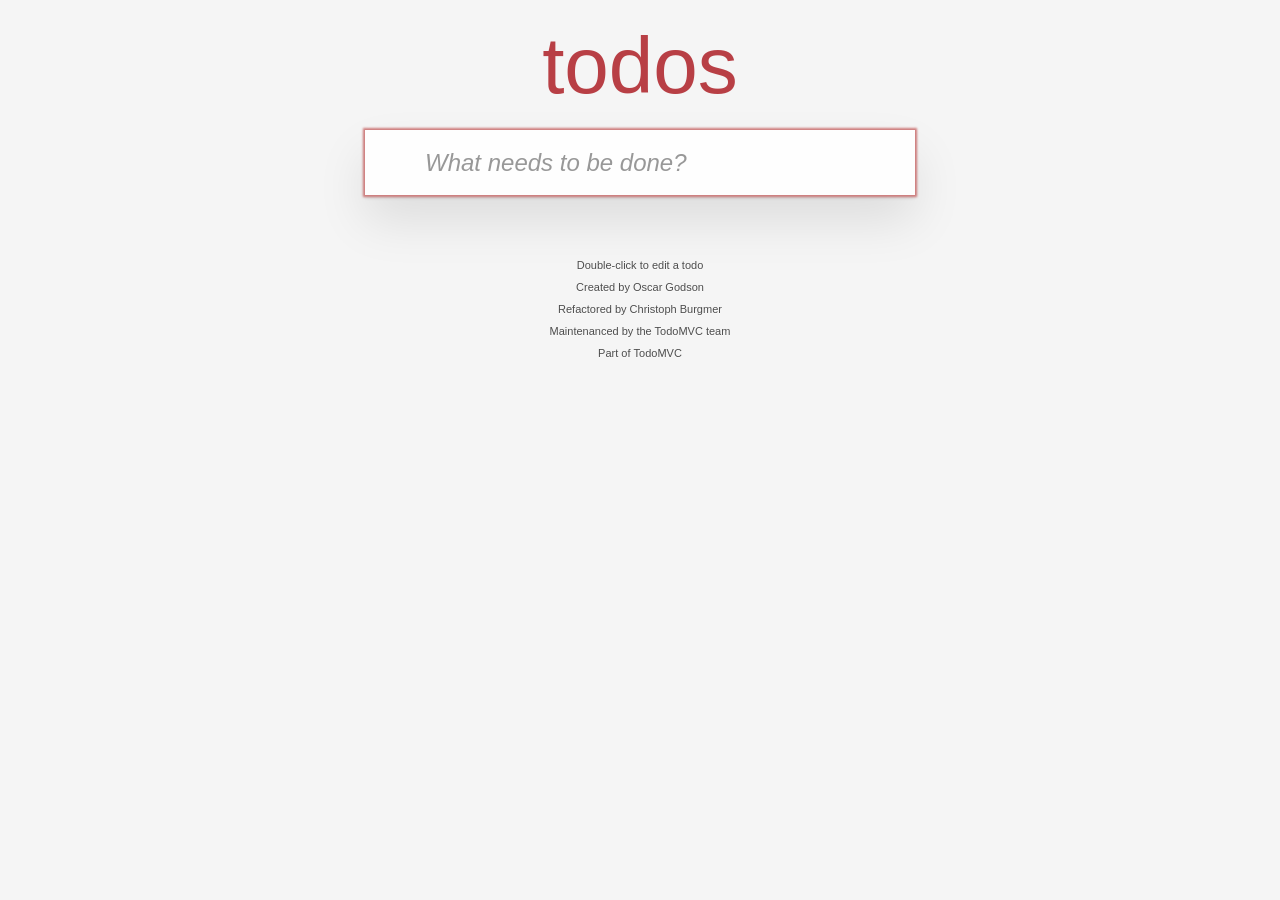
<file: apps/todomvc/index.html>
<!DOCTYPE html>
<html lang="en" data-framework="javascript-es5">
    <head>
        <meta charset="UTF-8" />
        <meta name="description" content="A TodoMVC written with JavaScript es5 features." />
        <meta name="viewport" content="width=device-width, initial-scale=1.0" />
        <meta http-equiv="X-UA-Compatible" content="ie=edge" />
        <title>TodoMVC: JavaScript Es5</title>
        <link rel="stylesheet" href="base.css" />
        <link rel="stylesheet" href="index.css" />
    </head>
    <body>
        <section class="todoapp">
            <header class="header">
                <h1>todos</h1>
                <input class="new-todo" placeholder="What needs to be done?" autofocus />
            </header>
            <main class="main">
                <div class="toggle-all-container">
                    <input class="toggle-all" type="checkbox" />
                    <label class="toggle-all-label" for="toggle-all">Mark all as complete</label>
                </div>
                <ul class="todo-list"></ul>
            </main>
            <footer class="footer">
                <span class="todo-count"></span>
                <ul class="filters">
                    <li>
                        <a href="#/" class="selected">All</a>
                    </li>
                    <li>
                        <a href="#/active">Active</a>
                    </li>
                    <li>
                        <a href="#/completed">Completed</a>
                    </li>
                </ul>
                <button class="clear-completed">Clear completed</button>
            </footer>
        </section>
        <footer class="info">
			<p>Double-click to edit a todo</p>
			<p>Created by <a href="http://twitter.com/oscargodson">Oscar Godson</a></p>
			<p>Refactored by <a href="https://github.com/cburgmer">Christoph Burgmer</a></p>
            <p>Maintenanced by the TodoMVC team</p>
			<p>Part of <a href="http://todomvc.com">TodoMVC</a></p>
		</footer>
        <script src="helpers.js"></script>
        <script src="store.js"></script>
        <script src="model.js"></script>
        <script src="template.js"></script>
        <script src="view.js"></script>
        <script src="controller.js"></script>
        <script src="app.js"></script>
    </body>
</html>
</file>
<file: apps/todomvc/base.css>
hr {
	margin: 20px 0;
	border: 0;
	border-top: 1px dashed #c5c5c5;
	border-bottom: 1px dashed #f7f7f7;
}

.learn a {
	font-weight: normal;
	text-decoration: none;
	color: #b83f45;
}

.learn a:hover {
	text-decoration: underline;
	color: #787e7e;
}

.learn h3,
.learn h4,
.learn h5 {
	margin: 10px 0;
	font-weight: 500;
	line-height: 1.2;
	color: #000;
}

.learn h3 {
	font-size: 24px;
}

.learn h4 {
	font-size: 18px;
}

.learn h5 {
	margin-bottom: 0;
	font-size: 14px;
}

.learn ul {
	padding: 0;
	margin: 0 0 30px 25px;
}

.learn li {
	line-height: 20px;
}

.learn p {
	font-size: 15px;
	font-weight: 300;
	line-height: 1.3;
	margin-top: 0;
	margin-bottom: 0;
}

#issue-count {
	display: none;
}

.quote {
	border: none;
	margin: 20px 0 60px 0;
}

.quote p {
	font-style: italic;
}

.quote p:before {
	content: '“';
	font-size: 50px;
	opacity: .15;
	position: absolute;
	top: -20px;
	left: 3px;
}

.quote p:after {
	content: '”';
	font-size: 50px;
	opacity: .15;
	position: absolute;
	bottom: -42px;
	right: 3px;
}

.quote footer {
	position: absolute;
	bottom: -40px;
	right: 0;
}

.quote footer img {
	border-radius: 3px;
}

.quote footer a {
	margin-left: 5px;
	vertical-align: middle;
}

.speech-bubble {
	position: relative;
	padding: 10px;
	background: rgba(0, 0, 0, .04);
	border-radius: 5px;
}

.speech-bubble:after {
	content: '';
	position: absolute;
	top: 100%;
	right: 30px;
	border: 13px solid transparent;
	border-top-color: rgba(0, 0, 0, .04);
}

.learn-bar > .learn {
	position: absolute;
	width: 272px;
	top: 8px;
	left: -300px;
	padding: 10px;
	border-radius: 5px;
	background-color: rgba(255, 255, 255, .6);
	transition-property: left;
	transition-duration: 500ms;
}

@media (min-width: 899px) {
	.learn-bar {
		width: auto;
		padding-left: 300px;
	}

	.learn-bar > .learn {
		left: 8px;
	}
}
</file>
<file: apps/todomvc/index.css>
@charset "utf-8";

html,
body {
	margin: 0;
	padding: 0;
}

button {
	margin: 0;
	padding: 0;
	border: 0;
	background: none;
	font-size: 100%;
	vertical-align: baseline;
	font-family: inherit;
	font-weight: inherit;
	color: inherit;
	-webkit-appearance: none;
	appearance: none;
	-webkit-font-smoothing: antialiased;
	-moz-osx-font-smoothing: grayscale;
}

body {
	font: 14px 'Helvetica Neue', Helvetica, Arial, sans-serif;
	line-height: 1.4em;
	background: #f5f5f5;
	color: #111111;
	min-width: 230px;
	max-width: 550px;
	margin: 0 auto;
	-webkit-font-smoothing: antialiased;
	-moz-osx-font-smoothing: grayscale;
	font-weight: 300;
}

.hidden {
	display: none;
}

.todoapp {
	background: #fff;
	margin: 130px 0 40px 0;
	position: relative;
	box-shadow: 0 2px 4px 0 rgba(0, 0, 0, 0.2),
	            0 25px 50px 0 rgba(0, 0, 0, 0.1);
}

.todoapp input::-webkit-input-placeholder {
	font-style: italic;
	font-weight: 400;
	color: rgba(0, 0, 0, 0.4);
}

.todoapp input::-moz-placeholder {
	font-style: italic;
	font-weight: 400;
	color: rgba(0, 0, 0, 0.4);
}

.todoapp input::input-placeholder {
	font-style: italic;
	font-weight: 400;
	color: rgba(0, 0, 0, 0.4);
}

.todoapp h1 {
	position: absolute;
	top: -140px;
	width: 100%;
	font-size: 80px;
	font-weight: 200;
	text-align: center;
	color: #b83f45;
	-webkit-text-rendering: optimizeLegibility;
	-moz-text-rendering: optimizeLegibility;
	text-rendering: optimizeLegibility;
}

.new-todo,
.edit {
	position: relative;
	margin: 0;
	width: 100%;
	font-size: 24px;
	font-family: inherit;
	font-weight: inherit;
	line-height: 1.4em;
	color: inherit;
	padding: 6px;
	border: 1px solid #999;
	box-shadow: inset 0 -1px 5px 0 rgba(0, 0, 0, 0.2);
	box-sizing: border-box;
	-webkit-font-smoothing: antialiased;
	-moz-osx-font-smoothing: grayscale;
}

.new-todo {
	padding: 16px 16px 16px 60px;
	height: 65px;
	border: none;
	background: rgba(0, 0, 0, 0.003);
	box-shadow: inset 0 -2px 1px rgba(0,0,0,0.03);
}

.main {
	position: relative;
	z-index: 2;
	border-top: 1px solid #e6e6e6;
}

.toggle-all {
	width: 1px;
	height: 1px;
	border: none; /* Mobile Safari */
	opacity: 0;
	position: absolute;
	right: 100%;
	bottom: 100%;
}

.toggle-all + label {
	display: flex;
	align-items: center;
	justify-content: center;
	width: 45px;
	height: 65px;
	font-size: 0;
	position: absolute;
	top: -65px;
	left: -0;
}

.toggle-all + label:before {
	content: '❯';
	display: inline-block;
	font-size: 22px;
	color: #949494;
	padding: 10px 27px 10px 27px;
	-webkit-transform: rotate(90deg);
	transform: rotate(90deg);
}

.toggle-all:checked + label:before {
	color: #484848;
}

.todo-list {
	margin: 0;
	padding: 0;
	list-style: none;
}

.todo-list li {
	position: relative;
	font-size: 24px;
	border-bottom: 1px solid #ededed;
}

.todo-list li:last-child {
	border-bottom: none;
}

.todo-list li.editing {
	border-bottom: none;
	padding: 0;
}

.todo-list li.editing .edit {
	display: block;
	width: calc(100% - 43px);
	padding: 12px 16px;
	margin: 0 0 0 43px;
}

.todo-list li.editing .view {
	display: none;
}

.todo-list li .toggle {
	text-align: center;
	width: 40px;
	/* auto, since non-WebKit browsers doesn't support input styling */
	height: auto;
	position: absolute;
	top: 0;
	bottom: 0;
	margin: auto 0;
	border: none; /* Mobile Safari */
	-webkit-appearance: none;
	appearance: none;
}

.todo-list li .toggle {
	opacity: 0;
}

.todo-list li .toggle + label {
	/*
		Firefox requires `#` to be escaped - https://bugzilla.mozilla.org/show_bug.cgi?id=922433
		IE and Edge requires *everything* to be escaped to render, so we do that instead of just the `#` - https://developer.microsoft.com/en-us/microsoft-edge/platform/issues/7157459/
	*/
	background-image: url('data:image/svg+xml;utf8,%3Csvg%20xmlns%3D%22http%3A//www.w3.org/2000/svg%22%20width%3D%2240%22%20height%3D%2240%22%20viewBox%3D%22-10%20-18%20100%20135%22%3E%3Ccircle%20cx%3D%2250%22%20cy%3D%2250%22%20r%3D%2250%22%20fill%3D%22none%22%20stroke%3D%22%23949494%22%20stroke-width%3D%223%22/%3E%3C/svg%3E');
	background-repeat: no-repeat;
	background-position: center left;
}

.todo-list li .toggle:checked + label {
	background-image: url('data:image/svg+xml;utf8,%3Csvg%20xmlns%3D%22http%3A%2F%2Fwww.w3.org%2F2000%2Fsvg%22%20width%3D%2240%22%20height%3D%2240%22%20viewBox%3D%22-10%20-18%20100%20135%22%3E%3Ccircle%20cx%3D%2250%22%20cy%3D%2250%22%20r%3D%2250%22%20fill%3D%22none%22%20stroke%3D%22%2359A193%22%20stroke-width%3D%223%22%2F%3E%3Cpath%20fill%3D%22%233EA390%22%20d%3D%22M72%2025L42%2071%2027%2056l-4%204%2020%2020%2034-52z%22%2F%3E%3C%2Fsvg%3E');
}

.todo-list li label {
	word-break: break-all;
	padding: 15px 15px 15px 60px;
	display: block;
	line-height: 1.2;
	transition: color 0.4s;
	font-weight: 400;
	color: #484848;
}

.todo-list li.completed label {
	color: #949494;
	text-decoration: line-through;
}

.todo-list li .destroy {
	display: none;
	position: absolute;
	top: 0;
	right: 10px;
	bottom: 0;
	width: 40px;
	height: 40px;
	margin: auto 0;
	font-size: 30px;
	color: #949494;
	transition: color 0.2s ease-out;
}

.todo-list li .destroy:hover,
.todo-list li .destroy:focus {
	color: #C18585;
}

.todo-list li .destroy:after {
	content: '×';
	display: block;
	height: 100%;
	line-height: 1.1;
}

.todo-list li:hover .destroy {
	display: block;
}

.todo-list li .edit {
	display: none;
}

.todo-list li.editing:last-child {
	margin-bottom: -1px;
}

.footer {
	padding: 10px 15px;
	height: 20px;
	text-align: center;
	font-size: 15px;
	border-top: 1px solid #e6e6e6;
}

.footer:before {
	content: '';
	position: absolute;
	right: 0;
	bottom: 0;
	left: 0;
	height: 50px;
	overflow: hidden;
	box-shadow: 0 1px 1px rgba(0, 0, 0, 0.2),
	            0 8px 0 -3px #f6f6f6,
	            0 9px 1px -3px rgba(0, 0, 0, 0.2),
	            0 16px 0 -6px #f6f6f6,
	            0 17px 2px -6px rgba(0, 0, 0, 0.2);
}

.todo-count {
	float: left;
	text-align: left;
}

.todo-count strong {
	font-weight: 300;
}

.filters {
	margin: 0;
	padding: 0;
	list-style: none;
	position: absolute;
	right: 0;
	left: 0;
}

.filters li {
	display: inline;
}

.filters li a {
	color: inherit;
	margin: 3px;
	padding: 3px 7px;
	text-decoration: none;
	border: 1px solid transparent;
	border-radius: 3px;
}

.filters li a:hover {
	border-color: #DB7676;
}

.filters li a.selected {
	border-color: #CE4646;
}

.clear-completed,
html .clear-completed:active {
	float: right;
	position: relative;
	line-height: 19px;
	text-decoration: none;
	cursor: pointer;
}

.clear-completed:hover {
	text-decoration: underline;
}

.info {
	margin: 65px auto 0;
	color: #4d4d4d;
	font-size: 11px;
	text-shadow: 0 1px 0 rgba(255, 255, 255, 0.5);
	text-align: center;
}

.info p {
	line-height: 1;
}

.info a {
	color: inherit;
	text-decoration: none;
	font-weight: 400;
}

.info a:hover {
	text-decoration: underline;
}

/*
	Hack to remove background from Mobile Safari.
	Can't use it globally since it destroys checkboxes in Firefox
*/
@media screen and (-webkit-min-device-pixel-ratio:0) {
	.toggle-all,
	.todo-list li .toggle {
		background: none;
	}

	.todo-list li .toggle {
		height: 40px;
	}
}

@media (max-width: 430px) {
	.footer {
		height: 50px;
	}

	.filters {
		bottom: 10px;
	}
}

:focus,
.toggle:focus + label,
.toggle-all:focus + label {
	box-shadow: 0 0 2px 2px #CF7D7D;
	outline: 0;
}
</file>
